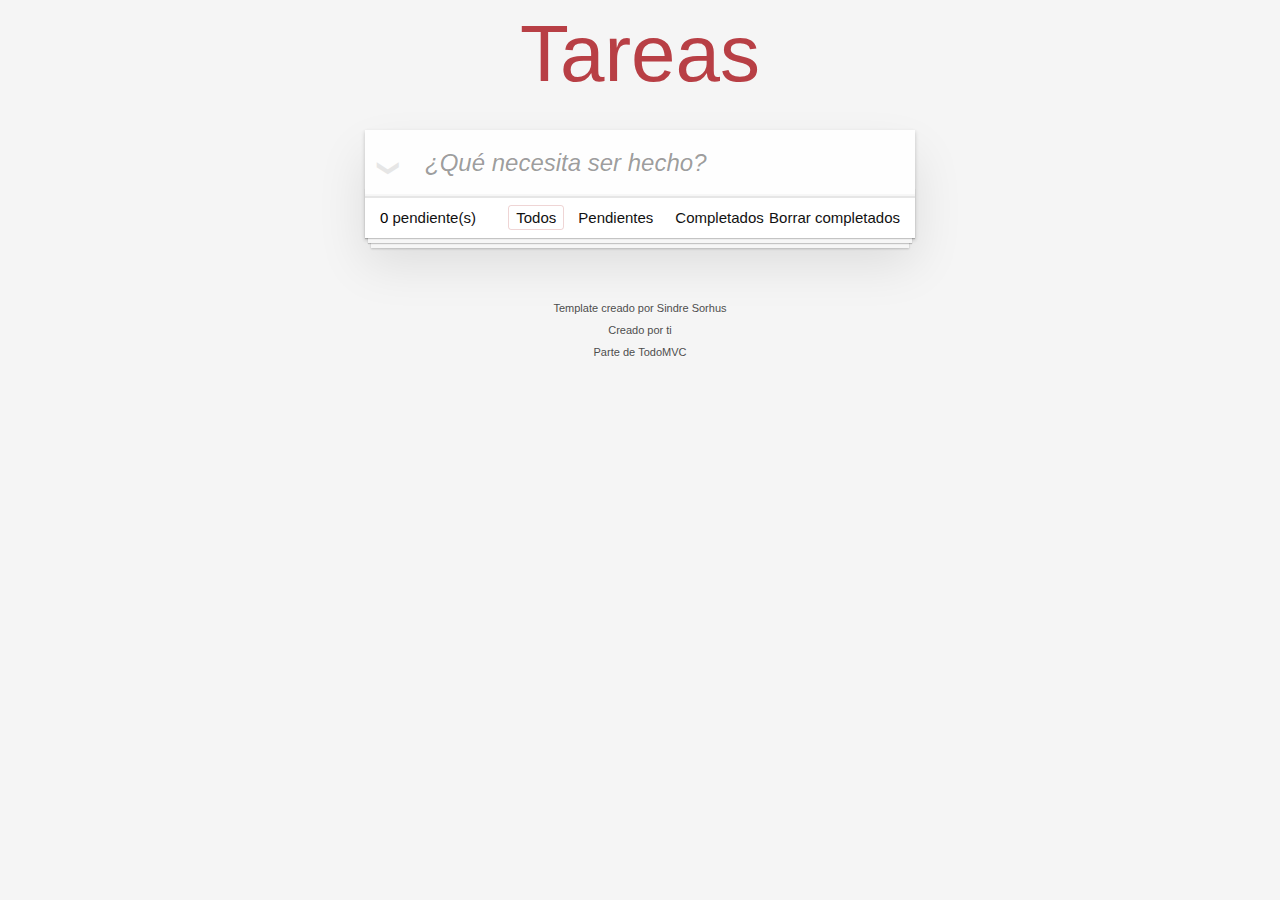
<file: docs/index.html>
<!doctype html><html lang="en"><head><meta charset="utf-8"><meta name="viewport" content="width=device-width,initial-scale=1"><title>Template • TodoMVC</title><script defer="defer" src="main.9a1191e02234c0fb198e.js"></script><link href="main.188b8cc93c6dab955f10.css" rel="stylesheet"></head><body><section class="todoapp"><header class="header"><h1>Tareas</h1><input class="new-todo" placeholder="¿Qué necesita ser hecho?" autofocus></header><section class="main"><input id="toggle-all" class="toggle-all" type="checkbox"> <label for="toggle-all">Mark all as complete</label><ul class="todo-list"></ul></section><footer class="footer"><span class="todo-count"><strong>0</strong> pendiente(s)</span><ul class="filters"><li><a class="selected filtro" class="selected" href="#/">Todos</a></li><li><a class="filtro" href="#/active">Pendientes</a></li><li><a class="filtro" href="#/completed">Completados</a></li></ul><button class="clear-completed">Borrar completados</button></footer></section><footer class="info"><p>Template creado por <a href="http://sindresorhus.com">Sindre Sorhus</a></p><p>Creado por <a href="http://todomvc.com">ti</a></p><p>Parte de <a href="http://todomvc.com">TodoMVC</a></p></footer></body></html>
</file>
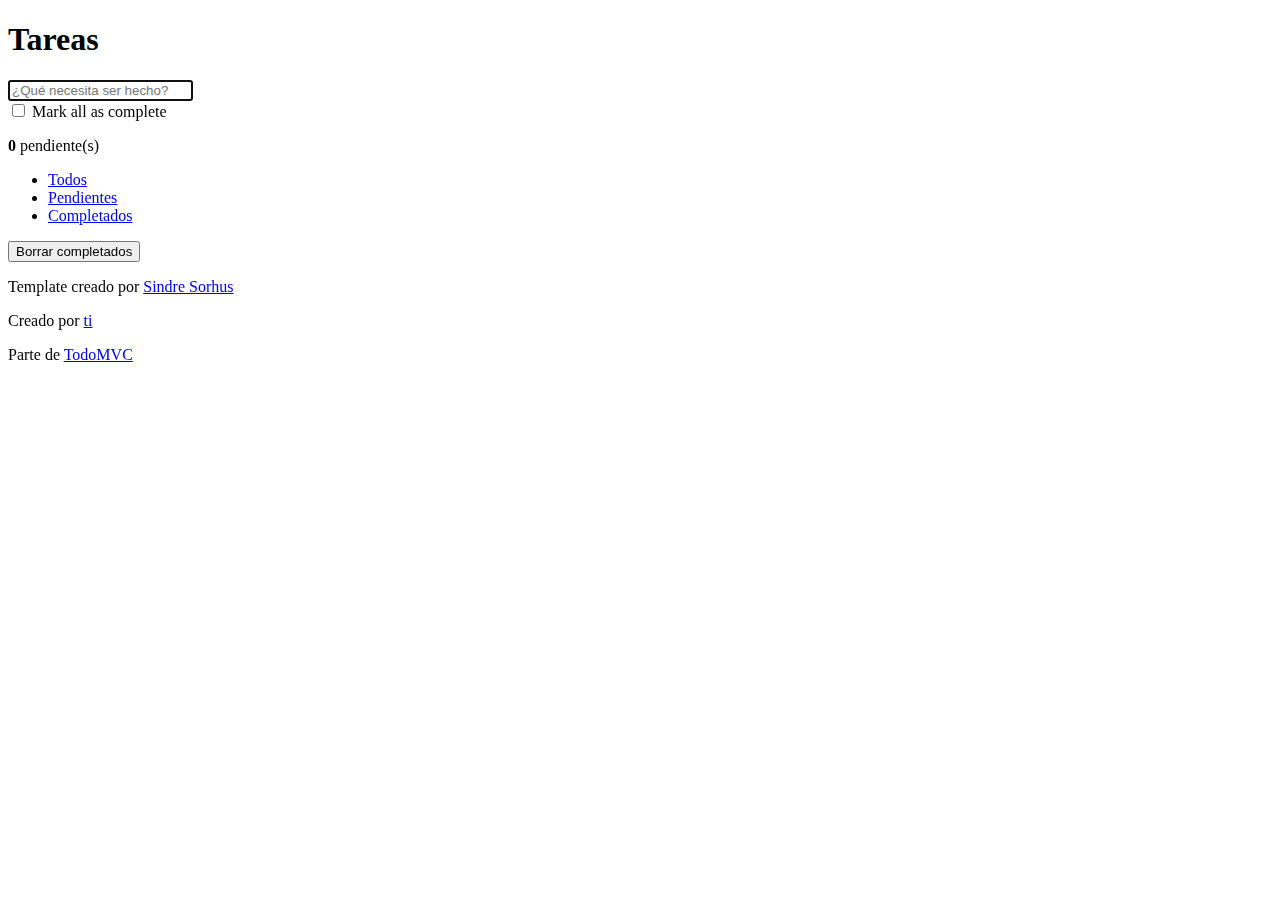
<file: src/index.html>
<!doctype html>
<html lang="en">
	<head>
		<meta charset="utf-8">
		<meta name="viewport" content="width=device-width, initial-scale=1">
		<title>Template • TodoMVC</title>
	</head>
	<body>
		<section class="todoapp">
			<header class="header">
				<h1>Tareas</h1>
				<input class="new-todo" placeholder="¿Qué necesita ser hecho?" autofocus>
			</header>
			<!-- This section should be hidden by default and shown when there are todos -->
			<section class="main">
				<input id="toggle-all" class="toggle-all" type="checkbox">
				<label for="toggle-all">Mark all as complete</label>
				<ul class="todo-list">
					<!-- These are here just to show the structure of the list items -->
					<!-- List items should get the class `editing` when editing and `completed` when marked as completed -->
					
					<!-- <li class="completed" data-id="abc">
						<div class="view">
							<input class="toggle" type="checkbox" checked>
							<label>Probar JavaScript</label>
							<button class="destroy"></button>
						</div>
						<input class="edit" value="Create a TodoMVC template">
					</li> -->

					<!-- <li>
						<div class="view">
							<input class="toggle" type="checkbox">
							<label>Comprar un unicornio</label>
							<button class="destroy"></button>
						</div>
						<input class="edit" value="Rule the web">
					</li> -->
				</ul>
			</section>
			<!-- This footer should hidden by default and shown when there are todos -->
			<footer class="footer">
				<!-- This should be `0 items left` by default -->
				<span class="todo-count"><strong>0</strong> pendiente(s)</span>
				<!-- Remove this if you don't implement routing -->
				<ul class="filters">
					<li>
						<a class="selected filtro" class="selected" href="#/">Todos</a>
					</li>
					<li>
						<a class="filtro" href="#/active">Pendientes</a>
					</li>
					<li>
						<a class="filtro" href="#/completed">Completados</a>
					</li>
				</ul>
				<!-- Hidden if no completed items are left ↓ -->
				<button class="clear-completed">Borrar completados</button>
			</footer>
		</section>
		<footer class="info">

			<p>Template creado por <a href="http://sindresorhus.com">Sindre Sorhus</a></p>
			<!-- Change this out with your name and url ↓ -->
			<p>Creado por <a href="http://todomvc.com">ti</a></p>
			<p>Parte de <a href="http://todomvc.com">TodoMVC</a></p>
		</footer>
        
        
	</body>
</html>
</file>
<file: docs/main.188b8cc93c6dab955f10.css>
body,button,html{margin:0;padding:0}button{-webkit-font-smoothing:antialiased;-webkit-appearance:none;appearance:none;background:none;border:0;color:inherit;font-family:inherit;font-size:100%;font-weight:inherit;vertical-align:baseline}body,button{-moz-osx-font-smoothing:grayscale}body{-webkit-font-smoothing:antialiased;background:#f5f5f5;color:#111;font:14px Helvetica Neue,Helvetica,Arial,sans-serif;font-weight:300;line-height:1.4em;margin:0 auto;max-width:550px;min-width:230px}:focus{outline:0}.hidden{display:none}.todoapp{background:#fff;box-shadow:0 2px 4px 0 rgba(0,0,0,.2),0 25px 50px 0 rgba(0,0,0,.1);margin:130px 0 40px;position:relative}.todoapp input::-webkit-input-placeholder{color:rgba(0,0,0,.4);font-style:italic;font-weight:300}.todoapp input::-moz-placeholder{color:rgba(0,0,0,.4);font-style:italic;font-weight:300}.todoapp input::input-placeholder{color:rgba(0,0,0,.4);font-style:italic;font-weight:300}.todoapp h1{-webkit-text-rendering:optimizeLegibility;-moz-text-rendering:optimizeLegibility;text-rendering:optimizeLegibility;color:#b83f45;font-size:80px;font-weight:200;position:absolute;text-align:center;top:-140px;width:100%}.edit,.new-todo{-webkit-font-smoothing:antialiased;-moz-osx-font-smoothing:grayscale;border:1px solid #999;box-shadow:inset 0 -1px 5px 0 rgba(0,0,0,.2);box-sizing:border-box;color:inherit;font-family:inherit;font-size:24px;font-weight:inherit;line-height:1.4em;margin:0;padding:6px;position:relative;width:100%}.new-todo{background:rgba(0,0,0,.003);border:none;box-shadow:inset 0 -2px 1px rgba(0,0,0,.03);padding:16px 16px 16px 60px}.main{border-top:1px solid #e6e6e6;position:relative;z-index:2}.toggle-all{border:none;bottom:100%;height:1px;opacity:0;position:absolute;right:100%;width:1px}.toggle-all+label{font-size:0;height:34px;left:-13px;position:absolute;top:-52px;-webkit-transform:rotate(90deg);transform:rotate(90deg);width:60px}.toggle-all+label:before{color:#e6e6e6;content:"❯";font-size:22px;padding:10px 27px}.toggle-all:checked+label:before{color:#737373}.todo-list{list-style:none;margin:0;padding:0}.todo-list li{border-bottom:1px solid #ededed;font-size:24px;position:relative}.todo-list li:last-child{border-bottom:none}.todo-list li.editing{border-bottom:none;padding:0}.todo-list li.editing .edit{display:block;margin:0 0 0 43px;padding:12px 16px;width:calc(100% - 43px)}.todo-list li.editing .view{display:none}.todo-list li .toggle{-webkit-appearance:none;appearance:none;border:none;bottom:0;height:auto;margin:auto 0;opacity:0;position:absolute;text-align:center;top:0;width:40px}.todo-list li .toggle+label{background-image:url("data:image/svg+xml;utf8,%3Csvg%20xmlns%3D%22http%3A//www.w3.org/2000/svg%22%20width%3D%2240%22%20height%3D%2240%22%20viewBox%3D%22-10%20-18%20100%20135%22%3E%3Ccircle%20cx%3D%2250%22%20cy%3D%2250%22%20r%3D%2250%22%20fill%3D%22none%22%20stroke%3D%22%23ededed%22%20stroke-width%3D%223%22/%3E%3C/svg%3E");background-position:0;background-repeat:no-repeat}.todo-list li .toggle:checked+label{background-image:url("data:image/svg+xml;utf8,%3Csvg%20xmlns%3D%22http%3A//www.w3.org/2000/svg%22%20width%3D%2240%22%20height%3D%2240%22%20viewBox%3D%22-10%20-18%20100%20135%22%3E%3Ccircle%20cx%3D%2250%22%20cy%3D%2250%22%20r%3D%2250%22%20fill%3D%22none%22%20stroke%3D%22%23bddad5%22%20stroke-width%3D%223%22/%3E%3Cpath%20fill%3D%22%235dc2af%22%20d%3D%22M72%2025L42%2071%2027%2056l-4%204%2020%2020%2034-52z%22/%3E%3C/svg%3E")}.todo-list li label{color:#4d4d4d;display:block;font-weight:400;line-height:1.2;padding:15px 15px 15px 60px;transition:color .4s;word-break:break-all}.todo-list li.completed label{color:#cdcdcd;text-decoration:line-through}.todo-list li .destroy{bottom:0;color:#cc9a9a;display:none;font-size:30px;height:40px;margin:auto 0 11px;position:absolute;right:10px;top:0;transition:color .2s ease-out;width:40px}.todo-list li .destroy:hover{color:#af5b5e}.todo-list li .destroy:after{content:"×"}.todo-list li:hover .destroy{display:block}.todo-list li .edit{display:none}.todo-list li.editing:last-child{margin-bottom:-1px}.footer{border-top:1px solid #e6e6e6;font-size:15px;height:20px;padding:10px 15px;text-align:center}.footer:before{bottom:0;box-shadow:0 1px 1px rgba(0,0,0,.2),0 8px 0 -3px #f6f6f6,0 9px 1px -3px rgba(0,0,0,.2),0 16px 0 -6px #f6f6f6,0 17px 2px -6px rgba(0,0,0,.2);content:"";height:50px;left:0;overflow:hidden;position:absolute;right:0}.todo-count{float:left;text-align:left}.todo-count strong{color:#000;font-weight:300}.filters{left:0;list-style:none;margin:0;padding:0;position:absolute;right:0}.filters li{display:inline}.filters li a{border:1px solid transparent;border-radius:3px;color:inherit;margin:3px;padding:3px 7px;text-decoration:none}.filters li a:hover{border-color:rgba(175,47,47,.1)}.filters li a.selected{border-color:rgba(175,47,47,.2)}.clear-completed,html .clear-completed:active{cursor:pointer;float:right;line-height:20px;position:relative;text-decoration:none}.clear-completed:hover{text-decoration:underline}.info{color:#4d4d4d;font-size:11px;margin:65px auto 0;text-align:center;text-shadow:0 1px 0 hsla(0,0%,100%,.5)}.info p{line-height:1}.info a{color:inherit;font-weight:400;text-decoration:none}.info a:hover{text-decoration:underline}@media screen and (-webkit-min-device-pixel-ratio:0){.todo-list li .toggle,.toggle-all{background:none}.todo-list li .toggle{height:40px}}@media (max-width:430px){.footer{height:50px}.filters{bottom:10px}}hr{border:0;border-bottom:1px dashed #f7f7f7;border-top:1px dashed #c5c5c5;margin:20px 0}.learn a{color:#b83f45;font-weight:400;text-decoration:none}.learn a:hover{color:#787e7e;text-decoration:underline}.learn h3,.learn h4,.learn h5{color:#000;font-weight:500;line-height:1.2;margin:10px 0}.learn h3{font-size:24px}.learn h4{font-size:18px}.learn h5{font-size:14px;margin-bottom:0}.learn ul{margin:0 0 30px 25px;padding:0}.learn li{line-height:20px}.learn p{font-size:15px;font-weight:300;line-height:1.3;margin-bottom:0;margin-top:0}#issue-count{display:none}.quote{border:none;margin:20px 0 60px}.quote p{font-style:italic}.quote p:before{content:"“";left:3px;top:-20px}.quote p:after,.quote p:before{font-size:50px;opacity:.15;position:absolute}.quote p:after{bottom:-42px;content:"”";right:3px}.quote footer{bottom:-40px;position:absolute;right:0}.quote footer img{border-radius:3px}.quote footer a{margin-left:5px;vertical-align:middle}.speech-bubble{background:rgba(0,0,0,.04);border-radius:5px;padding:10px;position:relative}.speech-bubble:after{border:13px solid transparent;border-top-color:rgba(0,0,0,.04);content:"";position:absolute;right:30px;top:100%}.learn-bar>.learn{background-color:hsla(0,0%,100%,.6);border-radius:5px;left:-300px;padding:10px;position:absolute;top:8px;transition-duration:.5s;transition-property:left;width:272px}@media (min-width:899px){.learn-bar{padding-left:300px;width:auto}.learn-bar>.learn{left:8px}}
</file>
